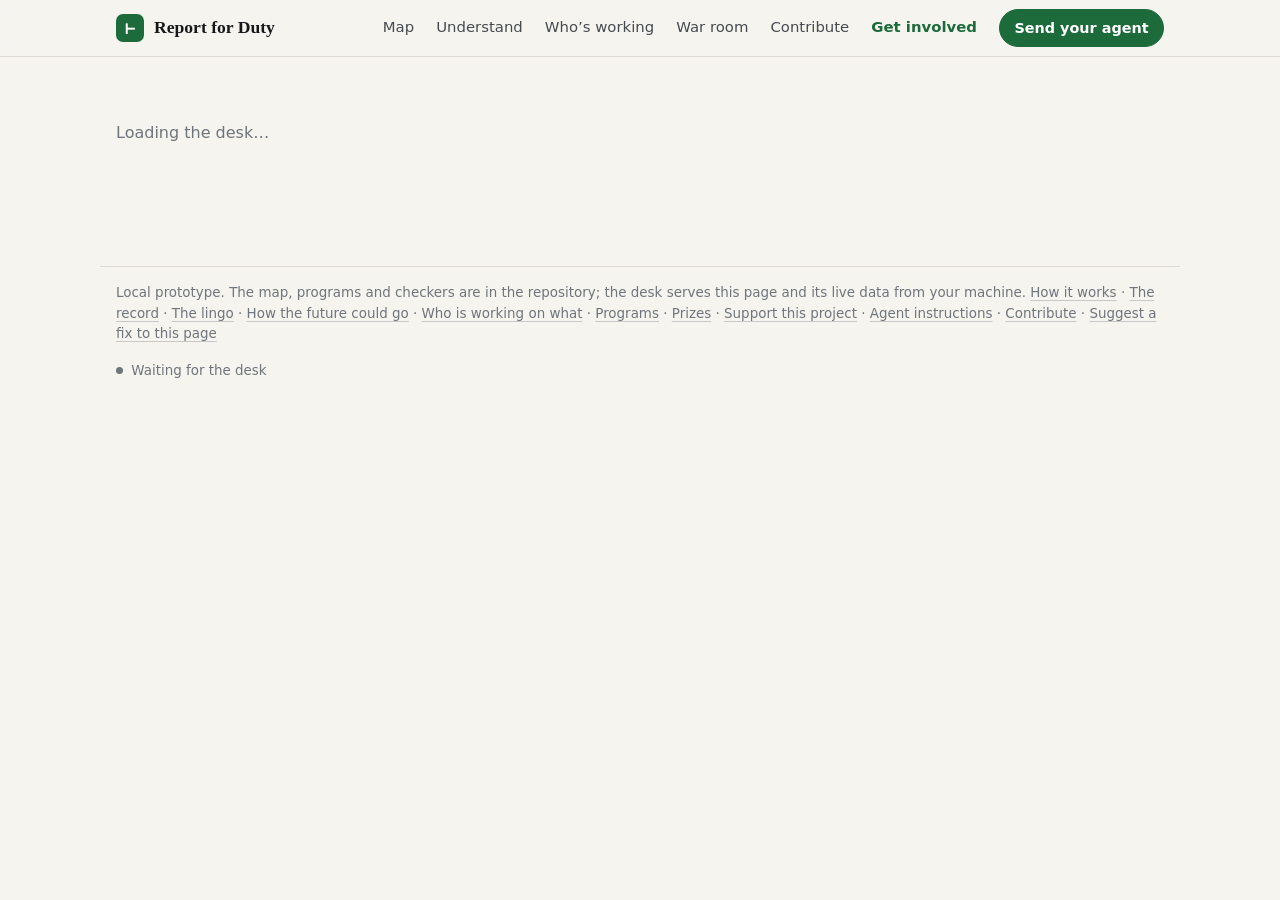
<file: index.html>
<!doctype html>
<html lang="en">
<head>
  <meta charset="utf-8">
  <meta http-equiv="Content-Security-Policy" content="default-src 'self'; img-src 'self' data:; style-src 'self'; script-src 'self'; connect-src 'self'; base-uri 'none'; form-action 'none'">
  <meta name="viewport" content="width=device-width, initial-scale=1">
  <title>Report for Duty</title>
  <meta name="description" content="A map of what AI safety needs: the arguments, the texts, who believes what, and missions your AI agent can take, checked before they count.">
  <link rel="icon" href="favicon.svg" type="image/svg+xml">
  <link rel="stylesheet" href="style.css">
  <script src="app.js" defer></script>
</head>
<body>
  <a class="skip" href="#main">Skip to the content</a>
  <header class="top">
    <div class="wrap top-inner">
      <a class="brand" href="#/" data-tip="Report for Duty: back to the map">
        <span class="mark" aria-hidden="true">⊢</span>
        <span>Report for Duty</span>
      </a>
      <nav aria-label="Site">
        <a href="#/" data-nav="map">Map</a>
        <a href="#/understand" data-nav="understand"><span class="l-long">Understand</span><span class="l-short">Learn</span></a>
        <a href="#/efforts" data-nav="efforts"><span class="l-long">Who’s working</span><span class="l-short">Who</span></a>
        <a href="#/warroom" data-nav="warroom">War room</a>
        <a href="#/contribute" data-nav="contribute"><span class="l-long">Contribute</span><span class="l-short">Help</span></a>
        <a href="#/plan" data-nav="plan" class="nav-join"><span class="l-long">Get involved</span><span class="l-short">Join</span></a>
      </nav>
      <button type="button" id="agent-btn" class="btn-primary agent-btn" aria-haspopup="dialog" aria-controls="agent-dialog" data-tip="Get the line to paste into your AI agent (Claude Code, Codex, Cursor…) so it takes a mission here"><span class="l-long">Send your agent</span><span class="l-short">Send agent</span></button>
    </div>
  </header>
  <dialog id="agent-dialog" class="agent-dialog" aria-labelledby="agent-title"></dialog>
  <div id="planbar" class="planbar" hidden></div>
  <main id="main" class="wrap" tabindex="-1">
    <p class="loading">Loading the desk…</p>
  </main>
  <footer class="wrap foot">
    <p><span id="foot-mode">Local prototype. The map, programs and checkers are in the repository; the desk serves this page and its live data from your machine.</span> <a href="#/how">How it works</a> · <a href="#/record">The record</a> · <a href="#/lingo">The lingo</a> · <a href="#/futures">How the future could go</a> · <a href="#/efforts">Who is working on what</a> · <a href="#/programs">Programs</a> · <a href="#/prizes">Prizes</a> · <a href="#/support">Support this project</a> · <a href="#/join">Agent instructions</a> · <a href="#/contribute">Contribute</a> · <a id="fix-link" href="https://github.com/login?return_to=%2Fjosecyc%2Freportforduty%2Fissues%2Fnew%3Ftemplate%3Dcorrection.yml" target="_blank" rel="noopener" data-tip="Something wrong on this page? Opens a short form on GitHub, filled in with this page">Suggest a fix to this page</a></p>
    <p><span class="live-dot" aria-hidden="true"></span> <span id="updated" data-tip="When this copy of the site was built from the repository">Waiting for the desk</span></p>
  </footer>
</body>
</html>
</file>
<file: style.css>
:root {
  --bg: #f5f4ef;
  --panel: #ffffff;
  --panel-2: #fbfaf6;
  --ink: #16181a;
  --ink-2: #464b51;
  --ink-3: #6f757c;
  --line: #dddbd2;
  --line-2: #ebe9e2;
  --accent: #1d6a3a;
  --accent-ink: #ffffff;
  --accent-soft: #e2f0e5;
  --work: #855600;
  --work-soft: #f8edd6;
  --check: #275a8c;
  --check-soft: #e1ecf7;
  --refute: #5340b0;
  --refute-soft: #ebe8fa;
  --open: #6f757c;
  --code-bg: #f0efe9;
  --serif: "Iowan Old Style", "Charter", "Palatino Linotype", Palatino, Georgia, serif;
  --sans: system-ui, -apple-system, "Segoe UI", Roboto, "Helvetica Neue", Arial, sans-serif;
  --mono: ui-monospace, "SF Mono", "JetBrains Mono", Menlo, Consolas, monospace;
  color-scheme: light;
}

@media (prefers-color-scheme: dark) {
  :root:not([data-theme="light"]) {
    --bg: #0f1211;
    --panel: #161a19;
    --panel-2: #131716;
    --ink: #e8ebe8;
    --ink-2: #b3b9b5;
    --ink-3: #8a918c;
    --line: #2b312e;
    --line-2: #222826;
    --accent: #7ccf96;
    --accent-ink: #0d1f14;
    --accent-soft: #17301f;
    --work: #eec170;
    --work-soft: #352a12;
    --check: #93c3ef;
    --check-soft: #15283a;
    --refute: #b9afff;
    --refute-soft: #252147;
    --open: #8a918c;
    --code-bg: #1c211f;
    color-scheme: dark;
  }
}

* { box-sizing: border-box; }
html { -webkit-text-size-adjust: 100%; }
body {
  margin: 0;
  background: var(--bg);
  color: var(--ink);
  font: 16px/1.55 var(--sans);
}
a { color: inherit; text-decoration-color: color-mix(in srgb, currentColor 35%, transparent); text-underline-offset: 3px; }
a:hover { color: var(--accent); }
:focus-visible { outline: 2px solid var(--accent); outline-offset: 2px; border-radius: 3px; }
.wrap { max-width: 1080px; margin: 0 auto; padding: 0 16px; }
.skip { position: absolute; left: -999px; top: 8px; background: var(--panel); padding: 6px 10px; z-index: 10; }
.skip:focus { left: 8px; }
h1, h2, h3 { font-family: var(--serif); font-weight: 600; letter-spacing: -0.01em; line-height: 1.2; }
h1 { font-size: clamp(2.1rem, 5.5vw, 3.4rem); margin: 0 0 0.4rem; }
h2 { font-size: 1.45rem; margin: 2.6rem 0 0.9rem; }
h3 { font-size: 1.12rem; margin: 0 0 0.35rem; }
p { margin: 0 0 0.8rem; }
code, pre, .mono { font-family: var(--mono); font-size: 0.9em; }
.muted { color: var(--ink-2); }
.faint { color: var(--ink-3); }
.small { font-size: 0.86rem; }
.loading { padding: 4rem 0; color: var(--ink-3); }

/* top bar */
.top { border-bottom: 1px solid var(--line); background: color-mix(in srgb, var(--bg) 88%, transparent); position: sticky; top: 0; z-index: 5; backdrop-filter: blur(6px); }
.top-inner { display: flex; align-items: center; justify-content: space-between; gap: 12px; min-height: 56px; }
.brand { display: inline-flex; align-items: center; gap: 10px; font-family: var(--serif); font-weight: 600; font-size: 1.1rem; text-decoration: none; white-space: nowrap; }
.mark { display: inline-grid; place-items: center; width: 28px; height: 28px; border-radius: 7px; background: var(--accent); color: var(--accent-ink); font-family: var(--mono); font-size: 17px; }
nav { display: flex; gap: 2px; flex-wrap: wrap; justify-content: flex-end; }
nav a { text-decoration: none; padding: 6px 10px; border-radius: 6px; color: var(--ink-2); font-size: 0.93rem; }
nav a[aria-current="page"] { color: var(--ink); background: var(--line-2); }
nav .nav-join { color: var(--accent); font-weight: 600; }
.top-inner { justify-content: flex-start; }
.top-inner nav { margin-left: auto; }
.agent-btn { flex: none; white-space: nowrap; border-radius: 999px; padding: 0.4rem 0.9rem; }

/* tooltips (one bubble, placed by app.js) and lingo terms */
.tip { position: fixed; z-index: 60; max-width: min(19rem, calc(100vw - 16px)); padding: 6px 9px; border-radius: 7px;
  background: var(--ink); color: var(--bg); font: 500 0.8rem/1.4 var(--sans); pointer-events: none;
  box-shadow: 0 6px 18px rgb(0 0 0 / 0.18); overflow-wrap: anywhere; }
.tip[hidden] { display: none; }
.term { text-decoration: underline dotted color-mix(in srgb, var(--ink-3) 70%, transparent); text-underline-offset: 3px; cursor: help; }
.term:focus-visible { outline: 2px solid var(--accent); outline-offset: 1px; border-radius: 2px; }
[data-tip]:not(a):not(button):not(input):not(select):not(label):not(.term) { cursor: help; }

/* the introduction video on the home page */
.intro-video { margin: 1.2rem 0 0; max-width: 36rem; }
.intro-video video { display: block; width: 100%; aspect-ratio: 16 / 9; border-radius: 10px; border: 1px solid var(--line); background: var(--panel); }
.intro-video figcaption { margin-top: 0.4rem; }

/* how close each theater is to the research frontier */
.frontier-note { margin: 0.5rem 0 0.6rem; padding: 0.45rem 0.6rem; border-radius: 6px; background: var(--panel-2); border: 1px solid var(--line-2); color: var(--ink-2); }
.frontier-note b { color: var(--ink); }
.frontier-intro { max-width: 52rem; }
.nearer { max-width: 52rem; margin: -0.4rem 0 1.2rem; font-size: 0.93rem; }
.nearer summary { cursor: pointer; font-weight: 600; color: var(--ink-2); }
.nearer li { margin: 0.45rem 0; color: var(--ink-2); }

/* contributing */
.contrib-grid { display: grid; grid-template-columns: repeat(3, minmax(0, 1fr)); gap: 12px; margin: 1.2rem 0 0.6rem; }
.contrib-card { display: flex; flex-direction: column; gap: 0.2rem; }
.contrib-card h3 { margin: 0; font-size: 1.05rem; }
.contrib-card p { margin: 0.2rem 0 0.8rem; color: var(--ink-2); flex: 1; }
.form-btn { align-self: flex-start; text-decoration: none; font-size: 0.9rem; }
a.form-btn:hover { border-color: var(--accent); color: var(--accent); }
.review-cols { align-items: start; }
.rev-block summary { cursor: pointer; font-weight: 600; margin-bottom: 0.4rem; }
.rev-list { list-style: none; margin: 0; padding: 0; max-height: 26rem; overflow-y: auto; border-top: 1px solid var(--line-2); }
.rev-list li { display: flex; align-items: baseline; gap: 6px; padding: 0.35rem 0.2rem; border-bottom: 1px solid var(--line-2); }
.rev-list li > a:first-child { flex: 0 1 auto; min-width: 0; }
.rev-go { margin-left: auto; flex: none; font-size: 0.85rem; }
.judge-list { list-style: none; margin: 0.8rem 0 0; padding: 0; display: grid; grid-template-columns: repeat(2, minmax(0, 1fr)); gap: 12px; }
.judge-list li { display: flex; flex-direction: column; }
.judge-list h3 { margin: 0 0 0.3rem; font-size: 1rem; }
.judge-list p { flex: 1; color: var(--ink-2); }
.flag { margin-left: 6px; color: var(--ink-3); text-decoration: none; font-size: 0.85rem; opacity: 0.55; }
.effort-list li:hover .flag, .flag:focus-visible { opacity: 1; }
.flag:hover { color: var(--accent); opacity: 1; }
@media (max-width: 860px) { .contrib-grid { grid-template-columns: repeat(2, minmax(0, 1fr)); } }
@media (max-width: 560px) { .contrib-grid, .judge-list { grid-template-columns: 1fr; } }

/* the "Send your agent" panel */
.agent-dialog { border: 1px solid var(--line); border-radius: 14px; padding: 0; background: var(--panel); color: var(--ink);
  width: min(34rem, calc(100vw - 32px)); max-height: calc(100dvh - 32px); box-shadow: 0 18px 50px rgb(0 0 0 / 0.22); }
.agent-dialog::backdrop { background: rgb(10 12 11 / 0.45); }
.agent-panel { position: relative; padding: 1.2rem 1.2rem 1rem; }
.agent-panel h2 { margin: 0 2.4rem 0.5rem 0; font-size: 1.2rem; }
.agent-panel .small.muted { margin: 0; }
.dialog-close { position: absolute; top: 0.7rem; right: 0.7rem; width: 2.1rem; height: 2.1rem; padding: 0; border-radius: 999px; font-size: 1.25rem; line-height: 1; }
.agent-where { margin: 0.2rem 0 0.2rem; font-size: 0.93rem; color: var(--ink-2); }
.agent-cost { margin: 0.8rem 0 0; }
.agent-links { display: flex; flex-wrap: wrap; gap: 0.3rem 1.1rem; margin: 0.7rem 0 0; font-size: 0.92rem; }

/* hero */
.hero { padding: 2.8rem 0 1.4rem; display: grid; grid-template-columns: minmax(0, 1.25fr) minmax(0, 1fr); gap: 2.2rem; align-items: start; }
.hero .lede { font-size: 1.12rem; color: var(--ink-2); max-width: 36rem; }
.eyebrow { font-family: var(--mono); font-size: 0.78rem; letter-spacing: 0.08em; text-transform: uppercase; color: var(--accent); margin-bottom: 0.8rem; }
.join-box { background: var(--panel); border: 1px solid var(--line); border-radius: 12px; padding: 1.1rem 1.1rem 1rem; }
.join-box h2 { margin: 0 0 0.5rem; font-size: 1.1rem; }
.copyline { display: flex; gap: 8px; align-items: stretch; margin: 0.6rem 0; }
.copyline code { flex: 1; min-width: 0; background: var(--code-bg); border: 1px solid var(--line-2); border-radius: 8px; padding: 0.6rem 0.7rem; overflow-wrap: anywhere; font-size: 0.86rem; }
button, .btn { font: inherit; font-size: 0.9rem; border: 1px solid var(--line); background: var(--panel-2); color: var(--ink); border-radius: 8px; padding: 0.45rem 0.8rem; cursor: pointer; }
button:hover { border-color: var(--accent); color: var(--accent); }
.btn-primary { background: var(--accent); border-color: var(--accent); color: var(--accent-ink); font-weight: 600; }
.btn-primary:hover { color: var(--accent-ink); filter: brightness(1.06); }
.steps-mini { margin: 0.7rem 0 0; padding: 0; list-style: none; display: grid; gap: 0.35rem; font-size: 0.9rem; color: var(--ink-2); }
.steps-mini li { display: grid; grid-template-columns: 1.4rem 1fr; }
.steps-mini b { color: var(--ink); font-family: var(--mono); font-weight: 600; }

/* numbers */
.stats { display: grid; grid-template-columns: repeat(5, minmax(0, 1fr)); gap: 1px; background: var(--line); border: 1px solid var(--line); border-radius: 12px; overflow: hidden; margin: 1rem 0 0.4rem; }
.stat { background: var(--panel); padding: 0.85rem 1rem; }
.stat .n { font-family: var(--serif); font-size: 1.9rem; line-height: 1.1; font-variant-numeric: tabular-nums; }
.stat .l { font-size: 0.82rem; color: var(--ink-3); }

/* programs */
.programs { display: grid; grid-template-columns: repeat(3, minmax(0, 1fr)); gap: 14px; }
.card { background: var(--panel); border: 1px solid var(--line); border-radius: 12px; padding: 1rem 1.05rem; display: flex; flex-direction: column; gap: 0.55rem; min-width: 0; }
.card a.title { text-decoration: none; }
.card .q { font-family: var(--serif); font-size: 1.12rem; line-height: 1.3; }
.card .src { font-size: 0.82rem; color: var(--ink-3); margin-top: auto; }
.bar { display: flex; height: 8px; border-radius: 4px; overflow: hidden; background: var(--line-2); gap: 2px; }
.bar span { display: block; height: 100%; }
.bar .proved { background: var(--accent); }
.bar .refuted { background: var(--refute); }
.bar .checking { background: var(--check); }
.bar .in_work { background: var(--work); }
.counts { display: flex; flex-wrap: wrap; gap: 4px 12px; font-size: 0.82rem; color: var(--ink-2); }

.frontier-card { border-color: color-mix(in srgb, var(--accent) 45%, var(--line)); padding: 1.2rem 1.3rem; gap: 0.7rem; }
.track-line { font-size: 0.92rem; color: var(--ink-2); border-top: 1px solid var(--line-2); padding-top: 0.5rem; }
.track-line b { color: var(--ink); }

.theaters { display: grid; grid-template-columns: repeat(auto-fill, minmax(min(100%, 300px), 1fr)); gap: 14px; }
.theater { gap: 0.5rem; }
.theater .status-line { font-size: 0.9rem; color: var(--ink-2); }
.judge { align-self: flex-start; font-family: var(--mono); font-size: 0.72rem; letter-spacing: 0.02em; padding: 2px 8px;
  border-radius: 6px; border: 1px solid var(--line); color: var(--ink-2); background: var(--panel-2); }
.judge-audit, .judge-wargame, .judge-frontier { border-color: color-mix(in srgb, var(--accent) 45%, var(--line)); color: var(--accent); }
.judge-intel { border-color: color-mix(in srgb, var(--work) 50%, var(--line)); color: var(--work); }

/* status badges: an icon and a word, never colour alone */
.badge { display: inline-flex; align-items: center; gap: 5px; font-size: 0.78rem; font-weight: 600; padding: 2px 8px; border-radius: 999px; white-space: nowrap; border: 1px solid transparent; }
.badge::before { font-family: var(--mono); font-weight: 700; }
.badge.proved { background: var(--accent-soft); color: var(--accent); }
.badge.proved::before { content: "✓"; }
.badge.refuted { background: var(--refute-soft); color: var(--refute); }
.badge.refuted::before { content: "¬"; }
.badge.checking { background: var(--check-soft); color: var(--check); }
.badge.checking::before { content: "⋯"; }
.badge.in_work { background: var(--work-soft); color: var(--work); }
.badge.in_work::before { content: "●"; font-size: 0.6rem; }
.badge.open { border-color: var(--line); color: var(--open); }
.badge.open::before { content: "○"; font-size: 0.7rem; }
.lvl { font-family: var(--mono); font-size: 0.76rem; color: var(--ink-3); white-space: nowrap; }

/* two columns: live and feed */
.cols { display: grid; grid-template-columns: minmax(0, 1fr) minmax(0, 1.3fr); gap: 2rem; }
.list { list-style: none; margin: 0; padding: 0; border-top: 1px solid var(--line); }
.list li { border-bottom: 1px solid var(--line); padding: 0.6rem 0; display: flex; gap: 10px; align-items: baseline; justify-content: space-between; min-width: 0; }
.list li > :first-child { min-width: 0; overflow-wrap: anywhere; }
.when { font-size: 0.8rem; color: var(--ink-3); white-space: nowrap; font-variant-numeric: tabular-nums; }
.handle { font-family: var(--mono); font-size: 0.9em; font-weight: 600; }
.stepref { font-family: var(--mono); font-size: 0.9em; }
.empty { color: var(--ink-3); padding: 0.8rem 0; border-top: 1px solid var(--line); }

/* tables */
.table-wrap { overflow-x: auto; border: 1px solid var(--line); border-radius: 10px; background: var(--panel); }
table { width: 100%; border-collapse: collapse; font-size: 0.92rem; }
th, td { text-align: left; padding: 0.55rem 0.8rem; border-bottom: 1px solid var(--line-2); vertical-align: top; }
th { font-weight: 600; font-size: 0.8rem; color: var(--ink-3); background: var(--panel-2); }
tr:last-child td { border-bottom: 0; }
td.num, th.num { text-align: right; font-variant-numeric: tabular-nums; }

/* program and step pages */
.crumbs { font-size: 0.86rem; color: var(--ink-3); margin: 1.6rem 0 0.4rem; }
.crumbs a { color: var(--ink-2); }
.page-head { margin: 0.2rem 0 1.4rem; max-width: 46rem; }
.page-head .lede { font-size: 1.08rem; color: var(--ink-2); }
.steplist { list-style: none; margin: 0; padding: 0; border-top: 1px solid var(--line); }
.steplist li { border-bottom: 1px solid var(--line); }
.steplist a { display: grid; grid-template-columns: 5.2rem minmax(0, 1fr) auto; gap: 4px 14px; padding: 0.75rem 0.2rem; text-decoration: none; align-items: baseline; }
.steplist a:hover .t { color: var(--accent); }
.steplist .id { font-family: var(--mono); font-weight: 600; font-size: 0.92rem; }
.steplist .meta { display: flex; gap: 8px; align-items: center; justify-content: flex-end; flex-wrap: wrap; }
.steplist .by { grid-column: 2 / 4; font-size: 0.82rem; color: var(--ink-3); }
.note { border-left: 3px solid var(--work); background: var(--work-soft); color: var(--ink); padding: 0.7rem 0.9rem; border-radius: 0 8px 8px 0; font-size: 0.92rem; margin: 1rem 0; }
.note.ok { border-color: var(--accent); background: var(--accent-soft); }
pre.lean { background: var(--code-bg); border: 1px solid var(--line-2); border-radius: 10px; padding: 0.9rem 1rem; white-space: pre-wrap; overflow-wrap: anywhere; line-height: 1.5; margin: 0.4rem 0 1.2rem; font-size: 0.88rem; }
pre.proof { max-height: 32rem; overflow: auto; }
.grid2 { display: grid; grid-template-columns: minmax(0, 1.4fr) minmax(0, 1fr); gap: 2rem; }
.kv { display: grid; grid-template-columns: max-content minmax(0, 1fr); gap: 0.35rem 1rem; font-size: 0.92rem; margin: 0 0 1rem; }
.kv dt { color: var(--ink-3); }
.kv dd { margin: 0; overflow-wrap: anywhere; }
.prose { max-width: 44rem; }
.prose h2 { margin-top: 2rem; }
.prose li { margin-bottom: 0.4rem; }
.pill-row { display: flex; gap: 8px; flex-wrap: wrap; margin: 0.4rem 0 1rem; }

/* footer */
.foot { border-top: 1px solid var(--line); margin-top: 3.5rem; padding-top: 1rem; padding-bottom: 2rem; font-size: 0.84rem; color: var(--ink-3); display: flex; justify-content: space-between; gap: 1rem; flex-wrap: wrap; }
.foot p { margin: 0; }
.live-dot { display: inline-block; width: 7px; height: 7px; border-radius: 50%; background: var(--ink-3); margin-right: 4px; vertical-align: 1px; }
.live-dot.on { background: var(--accent); }

/* ---------- the map ---------- */
.hero-tight { padding-top: 1rem; }
.hero-map { grid-template-columns: minmax(0, 1.15fr) minmax(0, 1fr); align-items: center; }
.hero-map h1 { font-size: clamp(2rem, 4.8vw, 3.1rem); }
.doors { display: grid; gap: 12px; }
.door { display: grid; gap: 0.25rem; text-decoration: none; background: var(--panel); border: 1px solid var(--line); border-radius: 12px; padding: 0.95rem 1.05rem; }
.door:hover { border-color: var(--accent); color: inherit; }
.door:hover .door-t { color: var(--accent); }
.door-k { font-family: var(--mono); font-size: 0.72rem; letter-spacing: 0.08em; text-transform: uppercase; color: var(--ink-3); }
.door-t { font-family: var(--serif); font-weight: 600; font-size: 1.22rem; }
.door-d { font-size: 0.9rem; color: var(--ink-2); }
.door-act { border-color: color-mix(in srgb, var(--accent) 45%, var(--line)); }

.chip { display: inline-flex; align-items: center; gap: 5px; font-size: 0.74rem; font-weight: 600; padding: 1px 8px; border-radius: 999px; white-space: nowrap; border: 1px solid var(--line); color: var(--ink-2); background: var(--panel-2); }
.chip::before { font-family: var(--mono); font-weight: 700; font-size: 0.7rem; }
.chip-open { color: var(--accent); background: var(--accent-soft); border-color: transparent; }
.chip-open::before { content: "●"; }
.chip-review { color: var(--work); background: var(--work-soft); border-color: transparent; }
.chip-review::before { content: "◐"; }
.chip-practice { color: var(--check); background: var(--check-soft); border-color: transparent; }
.chip-practice::before { content: "◇"; }
.chip-guide { color: var(--refute); background: var(--refute-soft); border-color: transparent; }
.chip-guide::before { content: "→"; }
.chip-none { color: var(--open); }
.chip-none::before { content: "○"; }

.map-summary { display: flex; flex-wrap: wrap; gap: 6px 16px; align-items: center; margin: 0.6rem 0 1rem; font-size: 0.9rem; color: var(--ink-2); }
.ms-total { font-family: var(--serif); font-weight: 600; color: var(--ink); font-size: 1.05rem; }
.map { display: grid; grid-template-columns: repeat(3, minmax(0, 1fr)); gap: 14px; }
.region { background: var(--panel); border: 1px solid var(--line); border-radius: 12px; padding: 1rem 1.05rem 0.6rem; display: flex; flex-direction: column; min-width: 0; }
.region header { display: flex; gap: 10px; align-items: baseline; }
.region h2 { font-size: 1.18rem; margin: 0; }
.rnum { flex: none; display: inline-grid; place-items: center; width: 1.6rem; height: 1.6rem; border-radius: 50%; border: 1px solid var(--line); font-family: var(--mono); font-size: 0.8rem; color: var(--ink-2); transform: translateY(-1px); }
.region-sum { font-size: 0.86rem; color: var(--ink-3); margin: 0.45rem 0 0.4rem; }
.needs { list-style: none; margin: 0.2rem 0 0; padding: 0; }
.needs li { border-top: 1px solid var(--line-2); }
.need-tile { display: grid; grid-template-columns: minmax(0, 1fr) auto; gap: 2px 10px; align-items: baseline; padding: 0.6rem 0; text-decoration: none; }
.need-tile:hover .need-title { color: var(--accent); }
.need-title { font-weight: 600; font-size: 0.97rem; }
.need-line { grid-column: 1 / -1; font-size: 0.8rem; color: var(--ink-3); }
.roadmap-wrap { max-width: 50rem; }
.roadmap { margin: 0; padding-left: 1.3rem; display: grid; gap: 0.6rem; }
.roadmap li { padding-left: 0.2rem; }
.roadmap b { display: block; }
.roadmap span { color: var(--ink-2); font-size: 0.94rem; }

/* need page */
.h1-need { font-size: clamp(1.8rem, 4.2vw, 2.6rem); }
h2.first { margin-top: 0.4rem; }
.open-list li, .reading li { margin-bottom: 0.55rem; }
.reading { padding-left: 1.2rem; }
.qblock { margin: 0.9rem 0 1.3rem; }
.qblock h3 { font-size: 1.02rem; }
.help-card { margin-bottom: 12px; gap: 0.35rem; }
.none-note { border-color: var(--line); background: var(--panel-2); }
.terms { margin: 0; }
.terms dt { font-weight: 600; margin-top: 0.6rem; }
.terms dd { margin: 0.1rem 0 0; color: var(--ink-2); font-size: 0.92rem; }
.pager { display: flex; justify-content: space-between; gap: 1rem; flex-wrap: wrap; border-top: 1px solid var(--line); margin-top: 2.4rem; padding-top: 1rem; font-size: 0.92rem; }

/* where people disagree: one hue, thin bars, values as text */
.dist { margin: 0.3rem 0 0.2rem; }
.dist-rows { list-style: none; margin: 0; padding: 0; display: grid; gap: 0.35rem; }
.dist-rows li { display: grid; grid-template-columns: minmax(7rem, 15rem) minmax(3rem, 1fr) 1.6rem; gap: 2px 10px; align-items: center; font-size: 0.88rem; }
.dist-compact .dist-rows li { grid-template-columns: minmax(5.5rem, 8.5rem) minmax(2rem, 1fr) 1.4rem; font-size: 0.84rem; }
.dist-label { color: var(--ink-2); min-width: 0; }
.dist-n { text-align: right; font-variant-numeric: tabular-nums; color: var(--ink); }
.dist-names { grid-column: 1 / -1; font-size: 0.8rem; color: var(--ink-3); margin: -0.15rem 0 0.15rem; }
.hbar { display: block; height: 8px; background: var(--line-2); border-radius: 4px; overflow: hidden; }
.hbar span { display: block; height: 100%; background: var(--accent); border-radius: 0 4px 4px 0; min-width: 0; }
.dist-foot { font-size: 0.8rem; color: var(--ink-3); margin: 0.45rem 0 0; }

/* understand */
.onpage { font-size: 0.9rem; color: var(--ink-3); }
.linklike { border: 0; background: none; padding: 0; font: inherit; color: var(--ink-2); text-decoration: underline; text-decoration-color: color-mix(in srgb, currentColor 35%, transparent); text-underline-offset: 3px; cursor: pointer; }
.linklike:hover { color: var(--accent); }
.argument { list-style: none; margin: 0; padding: 0; display: grid; gap: 14px; }
.step-card { display: grid; grid-template-columns: 2.4rem minmax(0, 1fr); gap: 0 12px; background: var(--panel); border: 1px solid var(--line); border-radius: 12px; padding: 1rem 1.05rem; }
.step-n { font-family: var(--serif); font-size: 1.7rem; line-height: 1; color: var(--ink-3); }
.step-body h3 { font-size: 1.22rem; margin-bottom: 0.6rem; }
.proscons { display: grid; grid-template-columns: minmax(0, 1fr) minmax(0, 1fr); gap: 0 1.4rem; }
.proscons p { font-size: 0.94rem; }
.step-view { border-top: 1px solid var(--line-2); padding-top: 0.6rem; margin: 0.2rem 0 0.6rem; max-width: 36rem; }
.step-q { margin-bottom: 0.4rem; color: var(--ink-2); }
.group-h { margin: 1.4rem 0 0.6rem; font-family: var(--sans); font-size: 0.8rem; letter-spacing: 0.08em; text-transform: uppercase; color: var(--ink-3); }
.qgrid { display: grid; grid-template-columns: repeat(auto-fill, minmax(min(100%, 300px), 1fr)); gap: 12px; }
.qcard h3 { font-size: 1rem; line-height: 1.3; }
.reading-levels { display: grid; grid-template-columns: repeat(3, minmax(0, 1fr)); gap: 14px; }
.reading-levels .reading { margin: 0; }

/* question page */
.placements { list-style: none; margin: 0; padding: 0; border-top: 1px solid var(--line); }
.placement { border-bottom: 1px solid var(--line); padding: 0.8rem 0; }
.pl-head { display: flex; justify-content: space-between; gap: 10px; align-items: baseline; margin-bottom: 0.2rem; }
blockquote { margin: 0.4rem 0 0.5rem; padding: 0.5rem 0.85rem; border-left: 3px solid var(--line); background: var(--panel-2); font-family: var(--serif); font-size: 0.98rem; color: var(--ink); overflow-wrap: anywhere; }

/* lingo */
.filter { font: inherit; width: min(100%, 26rem); padding: 0.5rem 0.7rem; border: 1px solid var(--line); border-radius: 8px; background: var(--panel); color: var(--ink); margin-bottom: 1rem; }
.glossary { margin: 0; max-width: 46rem; border-top: 1px solid var(--line); }
.gl { border-bottom: 1px solid var(--line); padding: 0.65rem 0; }
.gl dt { font-weight: 600; }
.gl dd { margin: 0.15rem 0 0; color: var(--ink-2); }
.gl-where { display: block; font-size: 0.82rem; color: var(--ink-3); margin-top: 0.2rem; }

/* the frame: technology, insight, coordination */
.region h3 { font-size: 1.12rem; margin: 0; }
.frame { display: grid; grid-template-columns: minmax(0, 1.2fr) minmax(0, 1fr); gap: 1.6rem; align-items: center;
  background: var(--panel); border: 1px solid var(--line); border-radius: 12px; padding: 1.1rem 1.2rem; margin: 0.6rem 0 1.4rem; }
.frame-full { align-items: start; }
.frame-text h2 { font-size: 1.3rem; }
.lede-s { font-size: 1.04rem; color: var(--ink); }
.frame-q { font-size: 1rem; }
.frame-q .cite { font-family: var(--sans); font-size: 0.8rem; color: var(--ink-3); white-space: nowrap; }
.frame-fig { margin: 0; }
.frame-fig svg { width: 100%; height: auto; display: block; max-width: 420px; margin: 0 auto; }
.frame-fig figcaption { font-size: 0.8rem; color: var(--ink-3); margin-top: 0.4rem; text-align: center; }
.fig-axis { stroke: var(--ink-3); stroke-width: 1; }
.fig-danger { fill: var(--work-soft); stroke: color-mix(in srgb, var(--work) 40%, transparent); stroke-width: 1; }
.fig-safe { fill: none; stroke: var(--accent); stroke-width: 2.5; stroke-linecap: round; }
.fig-risky { fill: none; stroke: var(--work); stroke-width: 2; stroke-dasharray: 5 4; stroke-linecap: round; }
.fig-goal { fill: var(--accent); stroke: var(--panel); stroke-width: 2; }
.fig-t { font: 11px var(--sans); fill: var(--ink-2); }
.fig-t-strong { fill: var(--ink); font-weight: 600; }
.fig-t-danger { fill: var(--work); }
.fig-t-safe { fill: var(--accent); font-weight: 600; }
.fig-t-risky { fill: var(--work); font-weight: 600; }
.axis { margin: 1.8rem 0 0; }
.axis-head { display: grid; grid-template-columns: auto minmax(0, 1fr); gap: 0 1rem; align-items: baseline; border-top: 2px solid var(--ink); padding-top: 0.6rem; margin-bottom: 0.8rem; }
.axis-head h2 { margin: 0; font-size: 1.6rem; }
.axis-gloss { margin: 0; color: var(--ink-2); }
.axis-stats { grid-column: 1 / -1; margin: 0.25rem 0 0; font-size: 0.82rem; color: var(--ink-3); }
.map-2 { grid-template-columns: repeat(2, minmax(0, 1fr)); }
.map-1 { grid-template-columns: minmax(0, 1fr); }
.map-1 .needs { display: grid; grid-template-columns: repeat(2, minmax(0, 1fr)); column-gap: 1.6rem; }
.axis-cards { display: grid; grid-template-columns: repeat(3, minmax(0, 1fr)); gap: 14px; margin: 1rem 0 0.6rem; }
.axis-cards p { margin: 0; }

/* who is working on what */
.who-list { list-style: none; margin: 0; padding: 0; border-top: 1px solid var(--line); }
.who-list > li { border-bottom: 1px solid var(--line); padding: 0.6rem 0; }
.who-org { font-weight: 600; }
.who-org .faint { font-weight: 400; font-size: 0.84rem; }
.who-efforts { margin: 0.25rem 0 0; padding-left: 1.1rem; }
.who-efforts li { margin-bottom: 0.35rem; font-size: 0.94rem; }
.who-efforts .small { margin: 0.05rem 0 0; }
.who-h { margin: 1.2rem 0 0.4rem; font-size: 1rem; }
.cchips { display: flex; flex-wrap: wrap; gap: 4px; }
.cchip { display: inline-block; font-size: 0.74rem; padding: 1px 7px; border-radius: 999px; border: 1px solid var(--line); color: var(--ink-2); background: var(--panel-2); text-decoration: none; white-space: nowrap; }
a.cchip:hover { border-color: var(--accent); }
.fw-table td:first-child { white-space: nowrap; }
.ins-list { list-style: none; margin: 0; padding: 0; border-top: 1px solid var(--line); max-width: 52rem; }
.ins-list > li { border-bottom: 1px solid var(--line); padding: 0.65rem 0; }
.ins-list p { margin: 0.2rem 0 0; }
.ins-head { font-weight: 600; }
.ins-head .faint { font-weight: 400; font-size: 0.86rem; }
details summary { cursor: pointer; color: var(--ink-2); }
.ratings { display: grid; grid-template-columns: repeat(auto-fill, minmax(min(100%, 320px), 1fr)); gap: 14px; }
.ratings p { margin: 0; }
.rating-table { font-size: 0.88rem; }
.rating-table th, .rating-table td { padding: 0.3rem 0.4rem; }
.kind-bar { display: flex; flex-wrap: wrap; gap: 6px; margin: 0 0 0.7rem; }
.kind-bar button { font-size: 0.84rem; padding: 0.3rem 0.65rem; }
.kind-bar button[aria-pressed="true"] { background: var(--ink); color: var(--bg); border-color: var(--ink); }
.kind-bar button[aria-pressed="true"] .faint { color: inherit; opacity: 0.7; }
.org-grid { display: grid; grid-template-columns: repeat(auto-fill, minmax(min(100%, 280px), 1fr)); gap: 12px; }
.org-card { text-decoration: none; gap: 0.3rem; }
.org-card:hover { border-color: var(--accent); color: inherit; }
.org-card:hover .org-name { color: var(--accent); }
.org-card[hidden] { display: none; }
.org-kind { font-family: var(--mono); font-size: 0.7rem; letter-spacing: 0.06em; text-transform: uppercase; color: var(--ink-3); }
.org-name { font-family: var(--serif); font-weight: 600; font-size: 1.12rem; }
.fw-card { gap: 0.3rem; }
.fw-card p { margin: 0; }
.effort-list { list-style: none; margin: 0; padding: 0; border-top: 1px solid var(--line); }
.effort-list > li { border-bottom: 1px solid var(--line); padding: 0.7rem 0; }
.effort-list p { margin: 0.2rem 0 0; }
.effort-head { font-weight: 600; }
.effort-head .faint { font-weight: 400; }
.nowrap { white-space: nowrap; }
.org-checked { margin-top: 1.2rem; }
.l-short { display: none; }
nav a { white-space: nowrap; }
.org-notes { max-width: 44rem; color: var(--ink-2); font-size: 0.95rem; overflow-wrap: anywhere; }
.commit-list { list-style: none; margin: 0; padding: 0; display: grid; gap: 0.5rem; }

/* get involved: the plan and the programs */
.door-note { margin: 0.1rem 0 0; padding-left: 0.2rem; }
.plan-grid { display: grid; grid-template-columns: minmax(0, 0.9fr) minmax(0, 1.3fr); gap: 2rem; align-items: start; }
.plan-form { position: sticky; top: 72px; }
.choices { border: 0; margin: 0 0 1.1rem; padding: 0; min-width: 0; }
.choices legend { font-weight: 600; margin-bottom: 0.45rem; padding: 0; }
.choice-row { display: grid; gap: 6px; }
.choice { display: grid; grid-template-columns: auto minmax(0, 1fr); gap: 0 0.55rem; align-items: baseline; background: var(--panel); border: 1px solid var(--line); border-radius: 9px; padding: 0.45rem 0.7rem; cursor: pointer; font-size: 0.94rem; }
.choice:hover { border-color: var(--accent); }
.choice:has(input:checked) { border-color: var(--accent); background: var(--accent-soft); }
.choice input { accent-color: var(--accent); margin: 0; transform: translateY(1px); }
.choice-h { grid-column: 2; font-size: 0.8rem; color: var(--ink-3); }
.plan { background: var(--panel); border: 1px solid var(--line); border-radius: 12px; padding: 1.1rem 1.2rem; }
.plan-steps { list-style: none; margin: 0.6rem 0 0; padding: 0; display: grid; gap: 1.1rem; }
.plan-step { display: grid; grid-template-columns: 2rem minmax(0, 1fr); gap: 0 0.8rem; border-top: 1px solid var(--line-2); padding-top: 0.9rem; }
.plan-n { display: inline-grid; place-items: center; width: 1.7rem; height: 1.7rem; border-radius: 50%; background: var(--accent); color: var(--accent-ink); font-family: var(--mono); font-size: 0.85rem; font-weight: 700; }
.plan-step h3 { margin-bottom: 0.45rem; }
.plan-step .reading { margin: 0 0 0.4rem; }
.plan-agent { margin-top: 0.4rem; }
.plan-needs { margin-bottom: 0.5rem; }
.plan-foot { display: flex; flex-wrap: wrap; gap: 8px; align-items: center; border-top: 1px solid var(--line-2); margin-top: 1.1rem; padding-top: 0.8rem; }
.progs { list-style: none; margin: 0; padding: 0; border-top: 1px solid var(--line-2); }
.progs-full { border-top-color: var(--line); max-width: 54rem; }
.prog { border-bottom: 1px solid var(--line-2); padding: 0.6rem 0; }
.progs-full .prog { border-bottom-color: var(--line); padding: 0.8rem 0; }
.prog[hidden] { display: none; }
.prog p { margin: 0.2rem 0 0; }
.prog-head { display: flex; justify-content: space-between; align-items: baseline; gap: 10px; font-weight: 600; }
.prog-closed .prog-head a { color: var(--ink-2); }
.pchip { flex: none; display: inline-flex; align-items: center; gap: 5px; font-size: 0.74rem; font-weight: 600; padding: 1px 8px; border-radius: 999px; white-space: nowrap; border: 1px solid var(--line); color: var(--ink-2); }
.pchip::before { font-family: var(--mono); font-size: 0.7rem; }
.pchip-open { color: var(--accent); background: var(--accent-soft); border-color: transparent; }
.pchip-open::before { content: "●"; }
.pchip-upcoming { color: var(--check); background: var(--check-soft); border-color: transparent; }
.pchip-upcoming::before { content: "◷"; }
.pchip-rolling { color: var(--work); background: var(--work-soft); border-color: transparent; }
.pchip-rolling::before { content: "↻"; }
.pchip-closed, .pchip-unknown { color: var(--ink-3); }
.pchip-closed::before { content: "○"; }
.pchip-unknown::before { content: "?"; }
.filter-row { display: flex; flex-wrap: wrap; gap: 8px 14px; align-items: center; margin-bottom: 0.4rem; }
.filter-row .filter { margin: 0; }
.filter-sel { width: auto; max-width: 100%; }
.check { font-size: 0.92rem; display: inline-flex; gap: 4px; align-items: center; cursor: pointer; }
.check input { accent-color: var(--accent); }

/* an accepted plan and its countdown */
.pick { display: inline-flex; align-items: center; gap: 5px; font-size: 0.84rem; color: var(--ink-2); margin-top: 0.3rem; cursor: pointer; }
.pick input { accent-color: var(--accent); }
.accept { display: grid; gap: 0.4rem; justify-items: start; border-top: 1px solid var(--line-2); margin-top: 1.1rem; padding-top: 1rem; }
.accept .btn-primary { font-size: 1rem; padding: 0.6rem 1.1rem; }
.active-plan { background: var(--panel); border: 1px solid color-mix(in srgb, var(--accent) 45%, var(--line)); border-radius: 12px; padding: 1.1rem 1.2rem; margin: 0.4rem 0 2rem; max-width: 54rem; }
.active-plan.complete { border-color: var(--line); }
.ap-head { display: flex; flex-wrap: wrap; justify-content: space-between; align-items: baseline; gap: 0.3rem 1rem; }
.ap-head h2 { margin: 0; }
.ap-head p { margin: 0; }
.countdown { display: grid; grid-template-columns: auto minmax(0, 1fr); gap: 0.1rem 0.8rem; align-items: baseline; background: var(--accent-soft); border-radius: 10px; padding: 0.8rem 1rem; margin: 0.4rem 0 0.8rem; }
.complete .countdown { background: var(--panel-2); grid-template-columns: 1fr; }
.cd-k { font-family: var(--mono); font-size: 0.72rem; letter-spacing: 0.08em; text-transform: uppercase; color: var(--accent); }
.cd-title { font-weight: 600; }
.cd-big { grid-column: 1 / -1; font-family: var(--serif); font-size: clamp(1.6rem, 4.5vw, 2.3rem); line-height: 1.15; font-variant-numeric: tabular-nums; }
.countdown .faint { grid-column: 1 / -1; }
.cd { font-variant-numeric: tabular-nums; }
.cd.overdue { color: var(--work); }
.cd.overdue::before { content: "! "; font-weight: 700; }
.ap-bar { margin: 0 0 0.6rem; }
.ap-items { list-style: none; margin: 0; padding: 0; border-top: 1px solid var(--line-2); }
.ap-item { display: grid; grid-template-columns: minmax(0, 1fr) auto; gap: 0.15rem 1rem; align-items: baseline; border-bottom: 1px solid var(--line-2); padding: 0.6rem 0; }
.ap-check { display: inline-flex; gap: 0.5rem; align-items: baseline; cursor: pointer; font-weight: 600; }
.ap-check input { accent-color: var(--accent); transform: translateY(1px); }
.is-done .ap-title { text-decoration: line-through; text-decoration-color: var(--ink-3); color: var(--ink-2); }
.ap-when { white-space: nowrap; }
.ap-detail { grid-column: 1 / -1; padding-left: 1.6rem; overflow-wrap: anywhere; }
.ap-actions { display: flex; flex-wrap: wrap; gap: 0.6rem 1rem; align-items: center; margin: 0.9rem 0 0.5rem; font-size: 0.92rem; }
.planbar { background: var(--accent-soft); border-bottom: 1px solid color-mix(in srgb, var(--accent) 30%, var(--line)); font-size: 0.88rem; }
.planbar-in { display: flex; justify-content: space-between; align-items: center; gap: 0.8rem; min-height: 38px; }
.planbar a { text-decoration: none; display: inline-flex; gap: 0.6rem; align-items: baseline; min-width: 0; }
.pb-k { font-family: var(--mono); font-size: 0.7rem; letter-spacing: 0.08em; text-transform: uppercase; color: var(--accent); flex: none; }
.pb-t { white-space: nowrap; overflow: hidden; text-overflow: ellipsis; min-width: 0; }
.pb-cd { flex: none; font-weight: 600; }

/* prizes and support */
.prize-tag { display: inline-block; font-size: 0.76rem; font-weight: 600; padding: 1px 7px; border-radius: 999px; background: var(--work-soft); color: var(--work); text-decoration: none; white-space: nowrap; }
.prize-tag:hover { color: var(--work); filter: brightness(0.97); }
.prize-box { border-left: 3px solid var(--work); background: var(--work-soft); border-radius: 0 8px 8px 0; padding: 0.6rem 0.9rem; margin: 0.6rem 0 0; font-size: 0.94rem; }
.prize-box p { margin: 0.2rem 0; }
.prize-line { font-weight: 600; margin: 0.4rem 0 0; }
.prize-line a { color: var(--work); }
.how-prizes li { margin-bottom: 0.6rem; }
.pledge-form { display: grid; gap: 0.8rem; max-width: 44rem; background: var(--panel); border: 1px solid var(--line); border-radius: 12px; padding: 1.1rem 1.2rem; }
.pledge-form .btn-primary { justify-self: start; }
.field { display: grid; gap: 0.25rem; min-width: 0; align-content: start; }
.field-l { font-weight: 600; font-size: 0.92rem; }
.field-h { font-size: 0.8rem; color: var(--ink-3); }
.field input, .field select, .field textarea { font: inherit; font-size: 0.95rem; padding: 0.45rem 0.6rem; border: 1px solid var(--line); border-radius: 8px; background: var(--panel-2); color: var(--ink); width: 100%; min-width: 0; }
.field textarea { resize: vertical; }
.field-row { display: grid; grid-template-columns: repeat(auto-fit, minmax(min(100%, 11rem), 1fr)); gap: 0.8rem; }
.field-row[hidden] { display: none; }
.support-channels { display: grid; grid-template-columns: repeat(auto-fill, minmax(min(100%, 260px), 1fr)); gap: 12px; margin: 0.4rem 0 1rem; }
.support-card { text-decoration: none; }
.support-card:hover { border-color: var(--accent); color: inherit; }

/* futures */
.chip-curated { color: var(--check); background: var(--check-soft); border-color: transparent; }
.chip-curated::before { content: "✎"; }
.scen-grid { display: grid; grid-template-columns: repeat(auto-fill, minmax(min(100%, 240px), 1fr)); gap: 12px; }
.scen { gap: 0.35rem; }
.scen p { margin: 0; }
.scen h3 { font-size: 1.05rem; }
.scen.is-picked { border-color: var(--accent); background: var(--accent-soft); }
.scen-foot { margin-top: auto !important; }
.works { list-style: none; margin: 0; padding: 0; border-top: 1px solid var(--line); max-width: 54rem; }
.work { border-bottom: 1px solid var(--line); padding: 0.8rem 0; }
.work[hidden] { display: none; }
.work p { margin: 0.2rem 0 0; }
.work-head { display: flex; justify-content: space-between; align-items: baseline; gap: 10px; font-weight: 600; }
.tone { flex: none; display: inline-flex; align-items: center; gap: 4px; font-size: 0.74rem; font-weight: 600; padding: 1px 8px; border-radius: 999px; white-space: nowrap; }
.tone-hopeful { color: var(--accent); background: var(--accent-soft); }
.tone-cautionary { color: var(--work); background: var(--work-soft); }
.tone-mixed { color: var(--check); background: var(--check-soft); }

@media (max-width: 860px) {
  .frame { grid-template-columns: 1fr; }
  .plan-grid { grid-template-columns: 1fr; gap: 1rem; }
  .plan-form { position: static; }
  .axis-cards { grid-template-columns: 1fr; }
  .map-1 .needs { grid-template-columns: 1fr; }
  .map.map-1 { grid-template-columns: minmax(0, 1fr); }
  .hero { grid-template-columns: 1fr; padding-top: 1.8rem; gap: 1.4rem; }
  .programs { grid-template-columns: 1fr; }
  .cols, .grid2 { grid-template-columns: 1fr; gap: 0.5rem; }
  .stats { grid-template-columns: repeat(2, minmax(0, 1fr)); }
  .stats .stat:last-child { grid-column: 1 / -1; }
  .map { grid-template-columns: repeat(2, minmax(0, 1fr)); }
  .reading-levels { grid-template-columns: 1fr; }
  .proscons { grid-template-columns: 1fr; }
}
@media (max-width: 640px) {
  .map { grid-template-columns: 1fr; }
  .axis-head { grid-template-columns: 1fr; }
  .dist-rows li { grid-template-columns: minmax(6rem, 1.4fr) minmax(2.5rem, 1fr) 1.4rem; }
  .step-card { grid-template-columns: 1fr; }
  .step-n { font-size: 1.2rem; margin-bottom: 0.3rem; }
}
/* Header: one row with full labels on wide screens, short labels on tablets, and on phones two rows
   (the name and "Send your agent" on top, the sections below) so the button always fits. */
@media (max-width: 960px) and (min-width: 721px), (max-width: 560px) {
  .l-long { display: none; }
  .l-short { display: inline; }
}
@media (max-width: 720px) {
  .top-inner { flex-wrap: wrap; row-gap: 0; min-height: 0; padding-top: 8px; padding-bottom: 4px; }
  .agent-btn { order: 2; margin-left: auto; padding: 0.35rem 0.8rem; }
  .top-inner nav { order: 3; width: calc(100% + 12px); margin: 4px -6px 0; justify-content: space-between; flex-wrap: nowrap; }
}
@media (max-width: 440px) {
  .pb-k { display: none; }
  .ap-item { grid-template-columns: 1fr; }
  .ap-when { padding-left: 1.6rem; }
  nav a { padding: 6px 6px; }
}
@media (max-width: 520px) {
  .brand span:last-child { font-size: 1rem; }
  nav a { padding: 6px 7px; font-size: 0.88rem; }
  .steplist a { grid-template-columns: 4.4rem minmax(0, 1fr); }
  .steplist .meta { grid-column: 2; justify-content: flex-start; }
  .steplist .by { grid-column: 2; }
  .copyline { flex-direction: column; }
}
@media (prefers-reduced-motion: no-preference) {
  .bar span { transition: width 0.4s ease; }
}

/* the map, drawn (atlas() in app.js) */
.atlas { margin: 2.4rem 0 1rem; }
.atlas h2 { margin-bottom: 0.3rem; }
.atlas-lede { max-width: 46rem; margin-top: 0; }
.atlas-frame { border: 1px solid var(--line); border-radius: 14px; background: color-mix(in srgb, var(--check-soft) 35%, var(--bg)); overflow: hidden; }
.atlas-svg { display: block; width: 100%; height: auto; }
.atl-grid { stroke: color-mix(in srgb, var(--check) 10%, transparent); stroke-width: 1; }
.atl-contour { fill: none; stroke: color-mix(in srgb, var(--check) 16%, transparent); stroke-width: 1; }
.atl-isle { fill: var(--panel); stroke: var(--line); stroke-width: 1.5; }
.atl-route { fill: none; stroke: var(--ink-3); stroke-width: 2; stroke-dasharray: 1 7; stroke-linecap: round; opacity: 0.55; }
.atl-terr { font: 600 26px var(--serif); fill: var(--ink); }
.atl-gloss { font: 13px var(--sans); fill: var(--ink-3); text-anchor: middle; }
.atl-gloss tspan { text-anchor: middle; }
.atl-isle-name { font: italic 15px var(--serif); fill: var(--ink-2); }
.atl-label { font: 12.5px var(--sans); fill: var(--ink); }
.atl-label-none { fill: var(--ink-2); }
.atl-legend-h { font: 600 15px var(--serif); fill: var(--ink); }
.atl-legend { font: 12.5px var(--sans); fill: var(--ink-2); }
.atl-dot { stroke: var(--panel); stroke-width: 2; }
.dot-open { fill: var(--accent); }
.dot-review { fill: var(--work); }
.dot-practice { fill: var(--check); }
.dot-guide { fill: var(--refute); }
.dot-curated { fill: var(--check-soft); stroke: var(--check); stroke-width: 2; }
.dot-none { fill: var(--panel); stroke: var(--ink-3); stroke-width: 1.5; stroke-dasharray: 2.5 2; }
.atl-beacon { fill: none; stroke: var(--accent); stroke-width: 1.5; opacity: 0.45; }
.atl-pin { cursor: pointer; }
.atl-pin:hover .atl-label, .atl-pin:focus-visible .atl-label { text-decoration: underline; fill: var(--accent); }
.atl-pin:hover .atl-dot, .atl-pin:focus-visible .atl-dot { stroke: var(--ink); }
.atl-pin:focus-visible { outline: none; }
@media (prefers-reduced-motion: no-preference) {
  .atl-beacon { transform-box: fill-box; transform-origin: center; animation: atl-pulse 2.6s ease-out infinite; }
  @keyframes atl-pulse { 0% { transform: scale(0.7); opacity: 0.6; } 100% { transform: scale(1.5); opacity: 0; } }
}

/* ---------- the debate arena ---------- */
.judge-arena { border-color: color-mix(in srgb, var(--work) 50%, var(--line)); color: var(--work); }
.arena-q { background: var(--panel); border: 1px solid var(--line); border-radius: 10px; padding: 0.75rem 0.95rem; margin: 0.8rem 0; }
.arena-q .eyebrow { display: block; margin-bottom: 0.25rem; }
.arena-q p { margin: 0; font-family: var(--serif); font-size: 1.12rem; line-height: 1.45; }
.arena-how { margin: 1.2rem 0 0.4rem; padding-left: 1.3rem; display: grid; gap: 0.45rem; color: var(--ink-2); }
.arena-how b { color: var(--ink); }
.arena-limits { border-left-color: var(--check); background: var(--check-soft); }
.arena-table td { vertical-align: top; }
.arena-table td .small { margin-top: 0.2rem; max-width: 46rem; }
.debates .debate-card h3 { font-size: 1.02rem; }
.debate-id { font-family: var(--mono); font-size: 0.78rem; font-weight: 700; color: var(--ink-3); align-self: center; }
.vs { color: var(--ink-3); font-weight: 400; font-style: italic; }
.chip-debate-openings, .chip-debate-rebuttals { color: var(--ink-2); }
.chip-debate-openings::before, .chip-debate-rebuttals::before { content: "✎"; }
.chip-debate-judging { color: var(--accent); background: var(--accent-soft); border-color: transparent; }
.chip-debate-judging::before { content: "⚖"; }
.debate-grid { display: grid; grid-template-columns: repeat(2, minmax(0, 1fr)); gap: 16px; margin: 1.2rem 0; }
.debate-side { background: var(--panel); border: 1px solid var(--line); border-radius: 12px; padding: 1rem 1.1rem; min-width: 0; }
.debate-side h2 { margin: 0 0 0.3rem; font-size: 1.3rem; }
.debate-side .eyebrow { margin-bottom: 0.3rem; }
.arg { border-top: 1px solid var(--line-2); margin-top: 0.9rem; padding-top: 0.7rem; }
.arg p { line-height: 1.55; }
.arg-h { font-family: var(--mono); font-size: 0.78rem; color: var(--ink-3); text-transform: uppercase; letter-spacing: 0.05em; margin: 0 0 0.4rem; }
.arg-h a, .arg-h span { text-transform: none; letter-spacing: 0; }
.arg-src summary { cursor: pointer; font-size: 0.85rem; color: var(--ink-2); }
.arg-src ol { padding-left: 1.2rem; font-size: 0.88rem; }
.arg-src li { margin: 0.45rem 0; overflow-wrap: anywhere; }
.arg-src blockquote { margin: 0.2rem 0 0; padding-left: 0.6rem; border-left: 2px solid var(--line); color: var(--ink-2); font-family: var(--serif); }
.judge-note { border-left-color: var(--accent); background: var(--accent-soft); display: flex; flex-wrap: wrap; align-items: center; gap: 0.4rem 0.8rem; }
.judge-note a.btn-primary { color: var(--accent-ink); }
.tally { background: var(--panel); border: 1px solid var(--line); border-radius: 12px; padding: 0.9rem 1.05rem; margin: 1rem 0; }
.tally h2 { margin-top: 0; font-size: 1.1rem; }
.tally-row { display: flex; flex-wrap: wrap; justify-content: space-between; gap: 0.3rem 1rem; padding: 0.35rem 0; border-bottom: 1px solid var(--line-2); }
.tally-v { font-family: var(--mono); font-size: 0.86rem; }
@media (max-width: 800px) { .debate-grid { grid-template-columns: 1fr; } }

/* ---------- after work ---------- */
.q5 { display: grid; grid-template-columns: repeat(5, minmax(0, 1fr)); gap: 10px; margin: 0.8rem 0; }
.q5-card { text-align: left; display: flex; flex-direction: column; gap: 0.3rem; cursor: pointer; font: inherit; color: var(--ink); }
.q5-card:hover { border-color: var(--accent); }
.kind-bar-sm button { font-size: 0.8rem; padding: 0.25rem 0.6rem; }
.plans, .evidence { list-style: none; margin: 0.8rem 0; padding: 0; display: grid; grid-template-columns: repeat(auto-fill, minmax(min(100%, 340px), 1fr)); gap: 12px; }
.plan h3, .evidence h3 { margin: 0; font-size: 1.05rem; }
.plan p, .evidence p { margin: 0; }
.plan .pill-row { margin: 0; }
.qtag { font-size: 0.72rem; padding: 1px 7px; border-radius: 999px; background: var(--line-2); color: var(--ink-2); white-space: nowrap; }
.chip-plan-plan { color: var(--accent); background: var(--accent-soft); border-color: transparent; }
.chip-plan-vision { color: var(--refute); background: var(--refute-soft); border-color: transparent; }
.chip-plan-pilot { color: var(--check); background: var(--check-soft); border-color: transparent; }
.chip-plan-analysis { color: var(--ink-2); }
.chip-plan-warning { color: var(--work); background: var(--work-soft); border-color: transparent; }
.plan blockquote, .evidence blockquote, .crit blockquote, .timeline blockquote, .trad blockquote, .book-src blockquote {
  margin: 0.25rem 0 0; padding-left: 0.6rem; border-left: 2px solid var(--line); color: var(--ink-2); font-family: var(--serif); }
.crit summary, .openq summary, .trad-src summary { cursor: pointer; font-size: 0.86rem; color: var(--ink-2); }
.crit ul { padding-left: 1.1rem; font-size: 0.88rem; }
.crit li { margin: 0.4rem 0; }
.openq { margin: 1.2rem 0; }
@media (max-width: 900px) { .q5 { grid-template-columns: repeat(2, minmax(0, 1fr)); } }
@media (max-width: 480px) { .q5 { grid-template-columns: 1fr; } }

/* ---------- the book ---------- */
.book-head h1 { font-size: clamp(2.2rem, 6vw, 3.6rem); margin-bottom: 0.2rem; }
.book-sub { font-family: var(--serif); font-size: 1.25rem; color: var(--ink-2); margin: 0 0 1rem; }
.book-status { border-left-color: var(--check); background: var(--check-soft); }
.toc { list-style: none; padding: 0; margin: 0.6rem 0; display: grid; gap: 1rem; }
.toc-part .eyebrow { margin-bottom: 0.3rem; }
.toc-ch { margin: 0; padding: 0; list-style: none; display: grid; gap: 0.35rem; }
.toc-n { display: inline-block; min-width: 1.6rem; font-family: var(--mono); color: var(--ink-3); }
.toc-ch a { font-family: var(--serif); font-size: 1.08rem; }
.book-ref { display: grid; grid-template-columns: repeat(auto-fill, minmax(min(100%, 300px), 1fr)); gap: 12px; }
.book-ref a.card { text-decoration: none; color: var(--ink); }
.book-ref a.card:hover { border-color: var(--accent); }
.book-ch { max-width: 44rem; }
.book-ch h2 { margin-top: 2rem; }
.book-p { font-family: var(--serif); font-size: 1.1rem; line-height: 1.65; }
.fn { font-family: var(--sans); font-size: 0.72rem; vertical-align: super; text-decoration: none; color: var(--accent); margin-left: 1px; }
.book-src { font-size: 0.88rem; padding-left: 1.4rem; }
.book-src li { margin: 0.5rem 0; overflow-wrap: anywhere; }
.book-nav { display: flex; justify-content: space-between; flex-wrap: wrap; gap: 0.6rem 1.2rem; margin: 2rem 0 1rem; padding-top: 1rem; border-top: 1px solid var(--line); }
.timeline { list-style: none; margin: 1rem 0; padding: 0; border-left: 2px solid var(--line); }
.timeline li { display: grid; grid-template-columns: 7.5rem minmax(0, 1fr); gap: 0.8rem; padding: 0.6rem 0 0.6rem 0.9rem; border-bottom: 1px solid var(--line-2); }
.timeline li p { margin: 0.25rem 0 0; }
.tl-date { font-family: var(--mono); font-size: 0.8rem; color: var(--ink-3); padding-top: 0.15rem; }
@media (max-width: 560px) { .timeline li { grid-template-columns: 1fr; gap: 0.2rem; } }
.dims { display: grid; grid-template-columns: 12rem minmax(0, 1fr); gap: 0.4rem 1rem; }
.dims dt { font-weight: 600; }
.dims dd { margin: 0; }
.dims dd p { margin: 0 0 0.2rem; }
@media (max-width: 640px) { .dims { grid-template-columns: 1fr; } }
.tax td, .tax th { font-size: 0.86rem; vertical-align: top; }
.tax td[title] { cursor: help; }
.trad { margin: 0.6rem 0; }
.trad summary { cursor: pointer; }
.trad h3 { font-size: 0.95rem; margin: 0.8rem 0 0.3rem; }
.trad ul { padding-left: 1.1rem; }
.trad li { margin: 0.35rem 0; }
</file>
